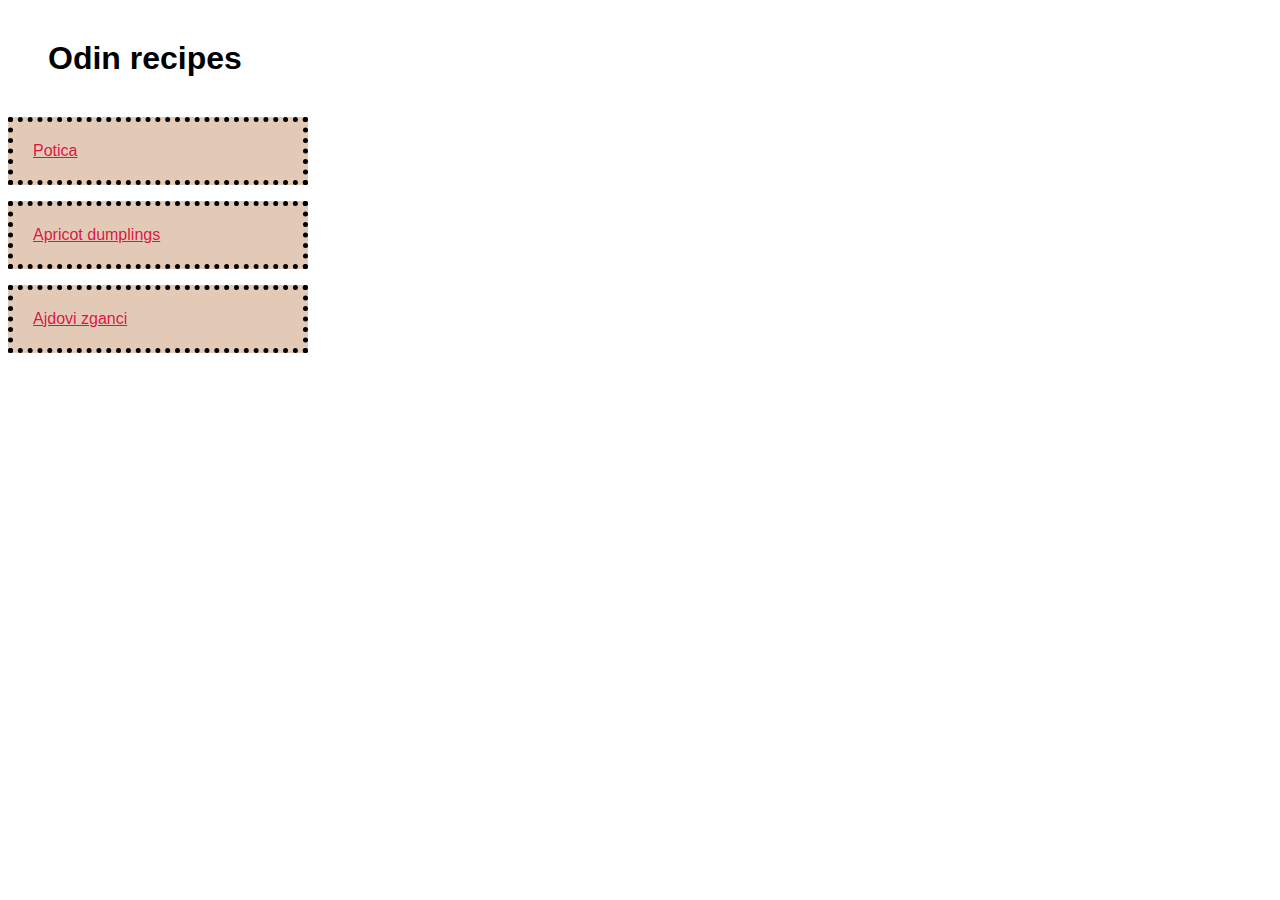
<file: index.html>
<!DOCTYPE html>
<html lang="en">
<head>
    <meta charset="UTF-8">
    <meta name="viewport" content="width=device-width, initial-scale=1.0">
    <title>Odin recipes</title>
    <!-- Linking CSS to html documnt. -->
     <link rel="stylesheet" href="styles.css">
</head>
<body>
    <h1>Odin recipes</h1>
    <p><a class="potica" href="./recipes/potica.html" rel="noopener noreferrer">Potica</a></p>
    <p><a class="cmoki" href="./recipes/cmoki.html" rel="noopener noreferrer">Apricot dumplings</a></p>
    <p><a class="zganci" href="./recipes/ajdovizganci.html" rel="noopener, noreferrer">Ajdovi zganci</a></p>
</body>
</html>
</file>
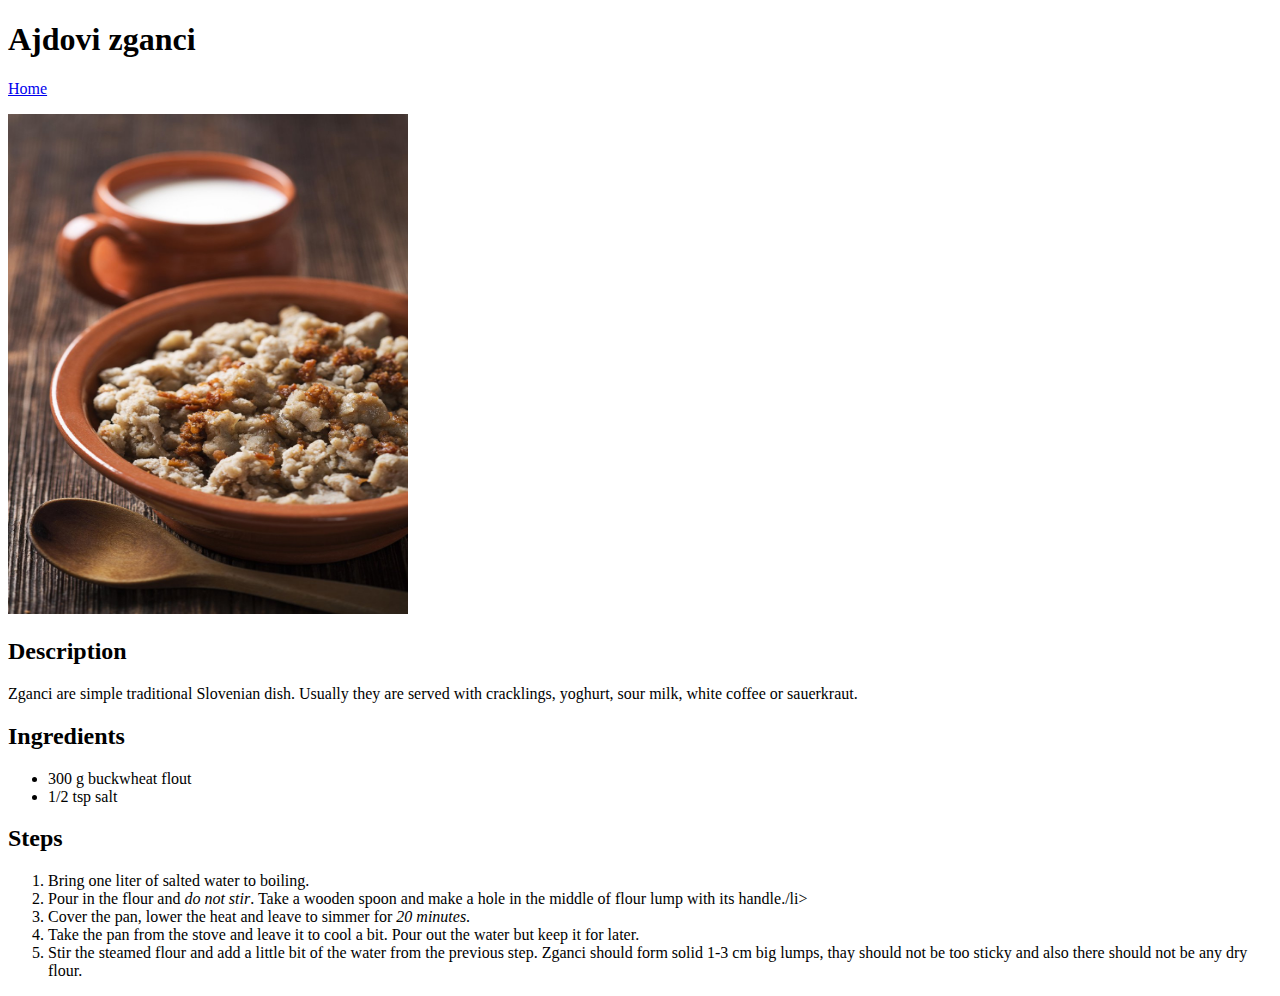
<file: recipes/ajdovizganci.html>
<!DOCTYPE html>
<html lang="en">
<head>
    <meta charset="UTF-8">
    <meta name="viewport" content="width=device-width, initial-scale=1.0">
    <title>Ajdovi zganci</title>
</head>
<body>
    <h1>Ajdovi zganci</h1>
    <a href="../index.html" rel="noopener noreferrer">Home</a>
    <p><img src="../img/zganci.jpg" height="500" width="400"></p>
    <h2>Description</h2>
    <p>Zganci are simple traditional Slovenian dish. Usually they are served with cracklings, yoghurt, sour milk, white coffee or sauerkraut.</p>
    <h2>Ingredients</h2>
    <ul>
        <li>300 g buckwheat flout</li>
        <li>1/2 tsp salt</li>
    </ul>
    <h2>Steps</h2>
    <ol>
        <li>Bring one liter of salted water to boiling.</li>
        <li>Pour in the flour and <em>do not stir</em>. Take a wooden spoon and make a hole in the middle of flour lump with its handle./li>
        <li>Cover the pan, lower the heat and leave to simmer for <em>20 minutes</em>.</li>
        <li>Take the pan from the stove and leave it to cool a bit. Pour out the water but keep it for later.</li>
        <li>Stir the steamed flour and add a little bit of the water from the previous step. Zganci should form solid 1-3 cm big lumps, thay should not be too sticky and also there should not be any dry flour.</li>
    </ol>
</body>
</html>
</file>
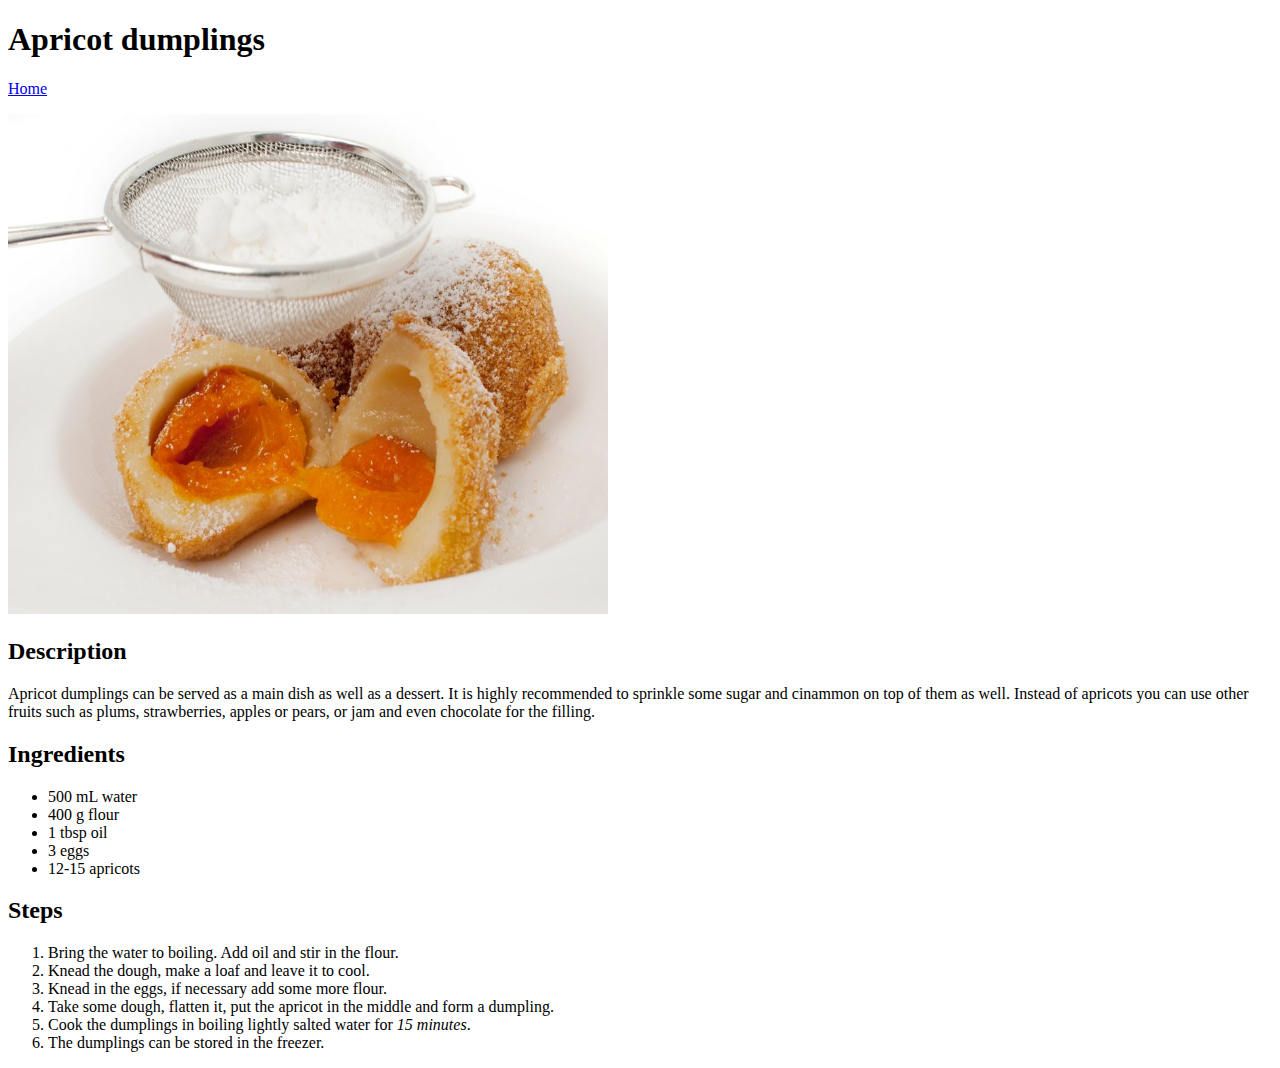
<file: recipes/cmoki.html>
<!DOCTYPE html>
<html lang="en">
<head>
    <meta charset="UTF-8">
    <meta name="viewport" content="width=device-width, initial-scale=1.0">
    <title>Apricot dumplings</title>
</head>
<body>
    <h1>Apricot dumplings</h1>
    <a href="../index.html" rel="noopener noreferrer">Home</a>
    <p><img src="../img/cmoki.jpg" height="500" width="600"></p>
    <h2>Description</h2>
    <p>Apricot dumplings can be served as a main dish as well as a dessert. It is highly recommended to sprinkle some sugar and cinammon on top of them as well. Instead of apricots you can use other fruits such as plums, strawberries, apples or pears, or jam and even chocolate for the filling.</p>
    <h2>Ingredients</h2>
    <ul>
        <li>500 mL water</li>
        <li>400 g flour</li>
        <li>1 tbsp oil</li>
        <li>3 eggs</li>
        <li>12-15 apricots</li>
    </ul>

    <h2>Steps</h2>
    <ol>
        <li>Bring the water to boiling. Add oil and stir in the flour.</li>
        <li>Knead the dough, make a loaf and leave it to cool.</li>
        <li>Knead in the eggs, if necessary add some more flour.</li>
        <li>Take some dough, flatten it, put the apricot in the middle and form a dumpling.</li>
        <li>Cook the dumplings in boiling lightly salted water for <em>15 minutes</em>.</li>
        <li>The dumplings can be stored in the freezer.</li>
    </ol>
</body>
</html>
</file>
<file: styles.css>
h1 {
    margin:40px;
    font-family: "Brush Script MT", Garamond, sans-serif;
}
a {
    font-family: "Brush Script MT", Garamond, sans-serif;
    color:rgba(218, 16, 67, 0.973);
    background-color: rgba(224, 198, 177, 0.932);
    border: 5px black dotted;
    padding: 20px;
    display: block;
    width: 250px;
}

potica {
    position: static;
}

cmoki {
    position: relative;
    top: -20px;
    left: 20px
}
</file>
